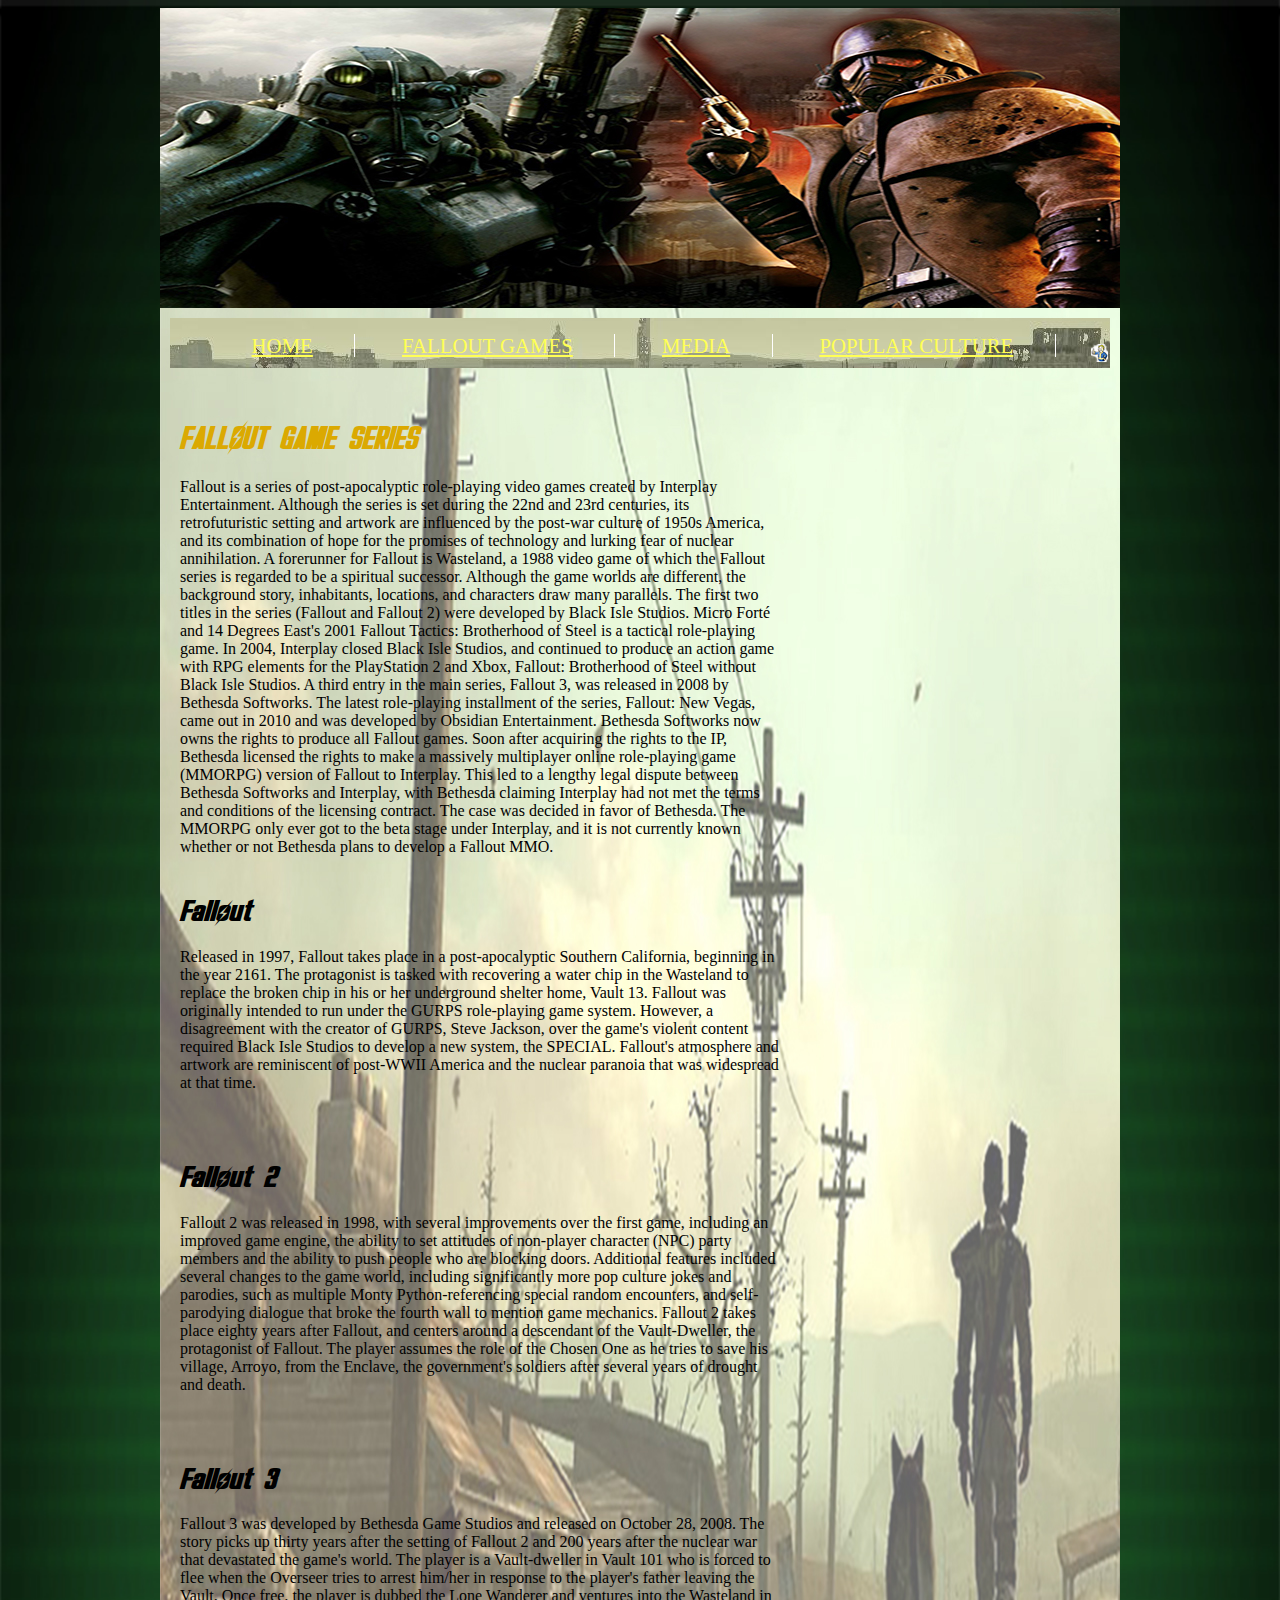
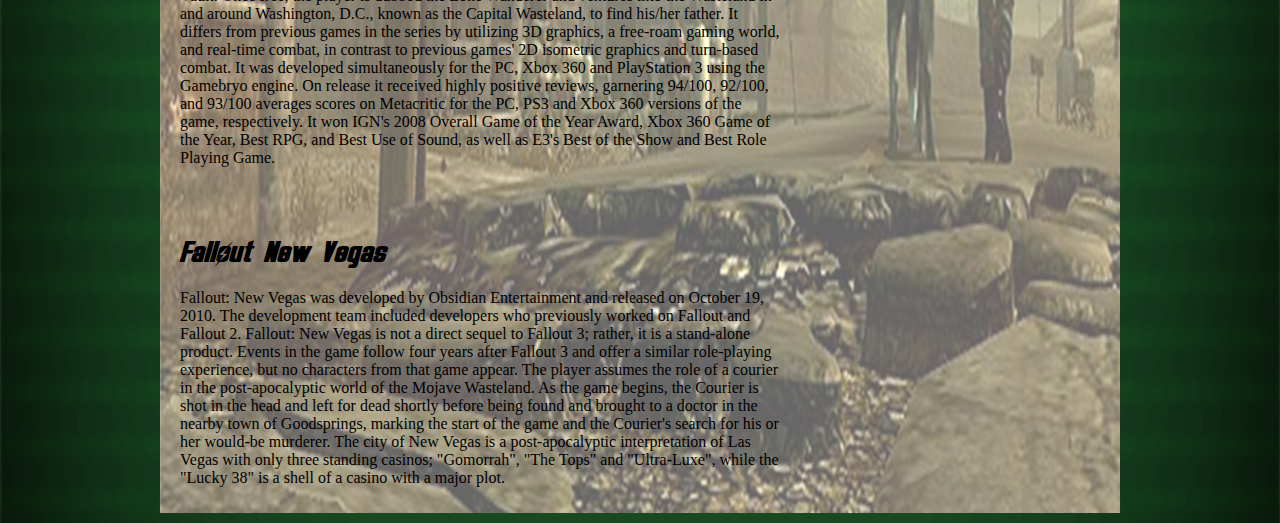
<file: index.html>
<!DOCTYPE html>
<html lang="en">
<head>
	<meta charset="UTF-8">
	<title>Home</title>
	<link href="main.css" rel="stylesheet" type="text/css" />
</head>
<body>

	<div class="container">
		<div class="banner"></div>
		<br>
		<div class="nav">
			<ul>
				<li><a href="index.html">HOME</a></li>
				<li><a href="Fallout.html">FALLOUT GAMES</a></li>
				<li><a href="Fallout2.html">MEDIA</a></li>
				<li><a href="Fallout3.html">POPULAR CULTURE</a></li>
			</ul>
		</div>


		<div class="col1">
		<h1 class="titles">FALLOUT GAME SERIES</h1>
		<p>Fallout is a series of post-apocalyptic role-playing video games created by Interplay Entertainment. Although the series is set during the 22nd and 23rd centuries, its retrofuturistic setting and artwork are influenced by the post-war culture of 1950s America, and its combination of hope for the promises of technology and lurking fear of nuclear annihilation. A forerunner for Fallout is Wasteland, a 1988 video game of which the Fallout series is regarded to be a spiritual successor. Although the game worlds are different, the background story, inhabitants, locations, and characters draw many parallels.
		The first two titles in the series (Fallout and Fallout 2) were developed by Black Isle Studios. Micro Forté and 14 Degrees East's 2001 Fallout Tactics: Brotherhood of Steel is a tactical role-playing game. In 2004, Interplay closed Black Isle Studios, and continued to produce an action game with RPG elements for the PlayStation 2 and Xbox, Fallout: Brotherhood of Steel without Black Isle Studios. A third entry in the main series, Fallout 3, was released in 2008 by Bethesda Softworks. The latest role-playing installment of the series, Fallout: New Vegas, came out in 2010 and was developed by Obsidian Entertainment.
		Bethesda Softworks now owns the rights to produce all Fallout games. Soon after acquiring the rights to the IP, Bethesda licensed the rights to make a massively multiplayer online role-playing game (MMORPG) version of Fallout to Interplay. This led to a lengthy legal dispute between Bethesda Softworks and Interplay, with Bethesda claiming Interplay had not met the terms and conditions of the licensing contract. The case was decided in favor of Bethesda. The MMORPG only ever got to the beta stage under Interplay, and it is not currently known whether or not Bethesda plans to develop a Fallout MMO.</p>
		</div>

		<div class="col2">
		<h2 class="heading"><a href="Fallout.html">Fallout</a></h2>
		<p>Released in 1997, Fallout takes place in a post-apocalyptic Southern California, beginning in the year 2161. The protagonist is tasked with recovering a water chip in the Wasteland to replace the broken chip in his or her underground shelter home, Vault 13. Fallout was originally intended to run under the GURPS role-playing game system. However, a disagreement with the creator of GURPS, Steve Jackson, over the game's violent content required Black Isle Studios to develop a new system, the SPECIAL. Fallout's atmosphere and artwork are reminiscent of post-WWII America and the nuclear paranoia that was widespread at that time.</p>
		</div>

		
		<div class="col2">
		<h2 class="heading"><a href="Fallout2.html">Fallout 2</a></h2>
		<p>Fallout 2 was released in 1998, with several improvements over the first game, including an improved game engine, the ability to set attitudes of non-player character (NPC) party members and the ability to push people who are blocking doors. Additional features included several changes to the game world, including significantly more pop culture jokes and parodies, such as multiple Monty Python-referencing special random encounters, and self-parodying dialogue that broke the fourth wall to mention game mechanics. Fallout 2 takes place eighty years after Fallout, and centers around a descendant of the Vault-Dweller, the protagonist of Fallout. The player assumes the role of the Chosen One as he tries to save his village, Arroyo, from the Enclave, the government's soldiers after several years of drought and death.</p>
		</div>
		

		<div class="col2">
		<h2 class="heading"><a href="Fallout3.html">Fallout 3</a></h2>
		<p>Fallout 3 was developed by Bethesda Game Studios and released on October 28, 2008. The story picks up thirty years after the setting of Fallout 2 and 200 years after the nuclear war that devastated the game's world. The player is a Vault-dweller in Vault 101 who is forced to flee when the Overseer tries to arrest him/her in response to the player's father leaving the Vault. Once free, the player is dubbed the Lone Wanderer and ventures into the Wasteland in and around Washington, D.C., known as the Capital Wasteland, to find his/her father. It differs from previous games in the series by utilizing 3D graphics, a free-roam gaming world, and real-time combat, in contrast to previous games' 2D isometric graphics and turn-based combat. It was developed simultaneously for the PC, Xbox 360 and PlayStation 3 using the Gamebryo engine. On release it received highly positive reviews, garnering 94/100, 92/100, and 93/100 averages scores on Metacritic for the PC, PS3 and Xbox 360 versions of the game, respectively. It won IGN's 2008 Overall Game of the Year Award, Xbox 360 Game of the Year, Best RPG, and Best Use of Sound, as well as E3's Best of the Show and Best Role Playing Game.</p>
		</div>

		<div class="col2">
		<h2 class="heading"><a href="FalloutNV.html">Fallout New Vegas</a></h2>
		<p>Fallout: New Vegas was developed by Obsidian Entertainment and released on October 19, 2010. The development team included developers who previously worked on Fallout and Fallout 2. Fallout: New Vegas is not a direct sequel to Fallout 3; rather, it is a stand-alone product. Events in the game follow four years after Fallout 3 and offer a similar role-playing experience, but no characters from that game appear. The player assumes the role of a courier in the post-apocalyptic world of the Mojave Wasteland. As the game begins, the Courier is shot in the head and left for dead shortly before being found and brought to a doctor in the nearby town of Goodsprings, marking the start of the game and the Courier's search for his or her would-be murderer. The city of New Vegas is a post-apocalyptic interpretation of Las Vegas with only three standing casinos; "Gomorrah", "The Tops" and "Ultra-Luxe", while the "Lucky 38" is a shell of a casino with a major plot.</p>
		</div>

	</div>
</body>
</html>
</file>
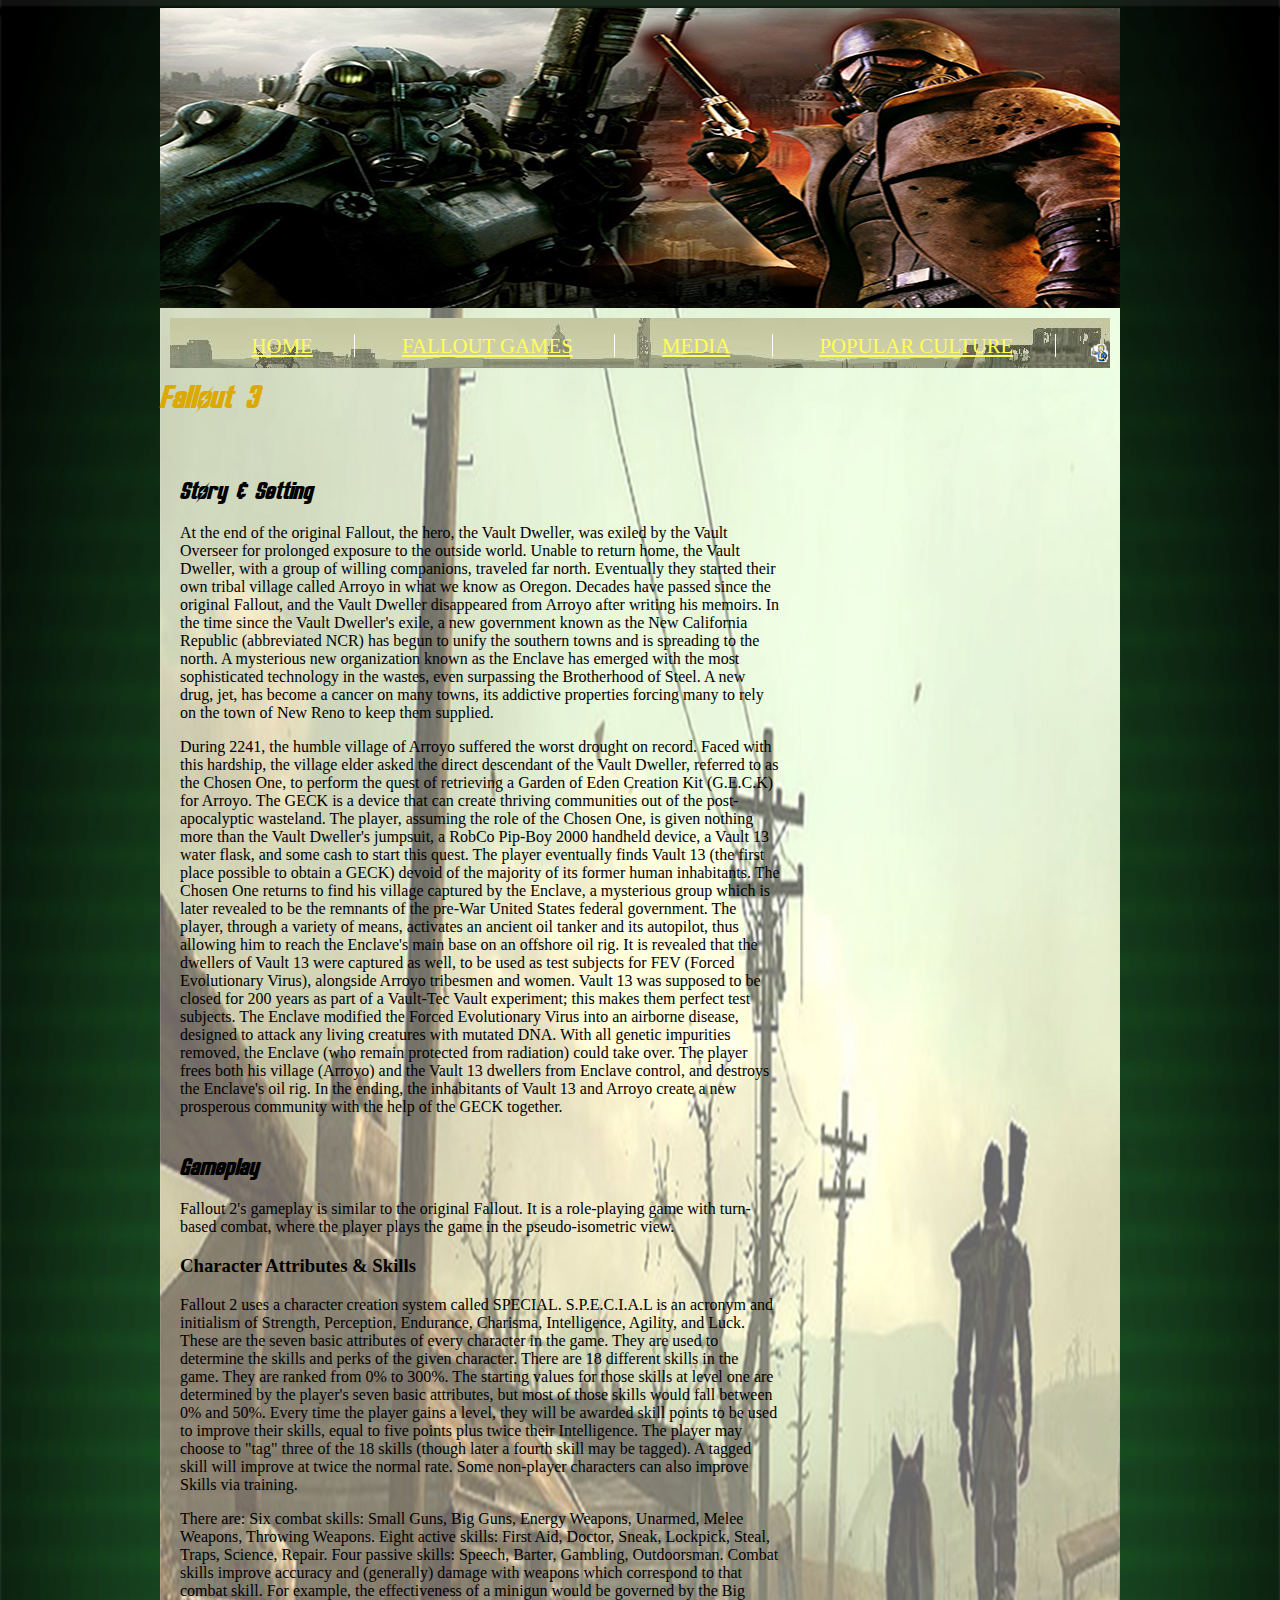
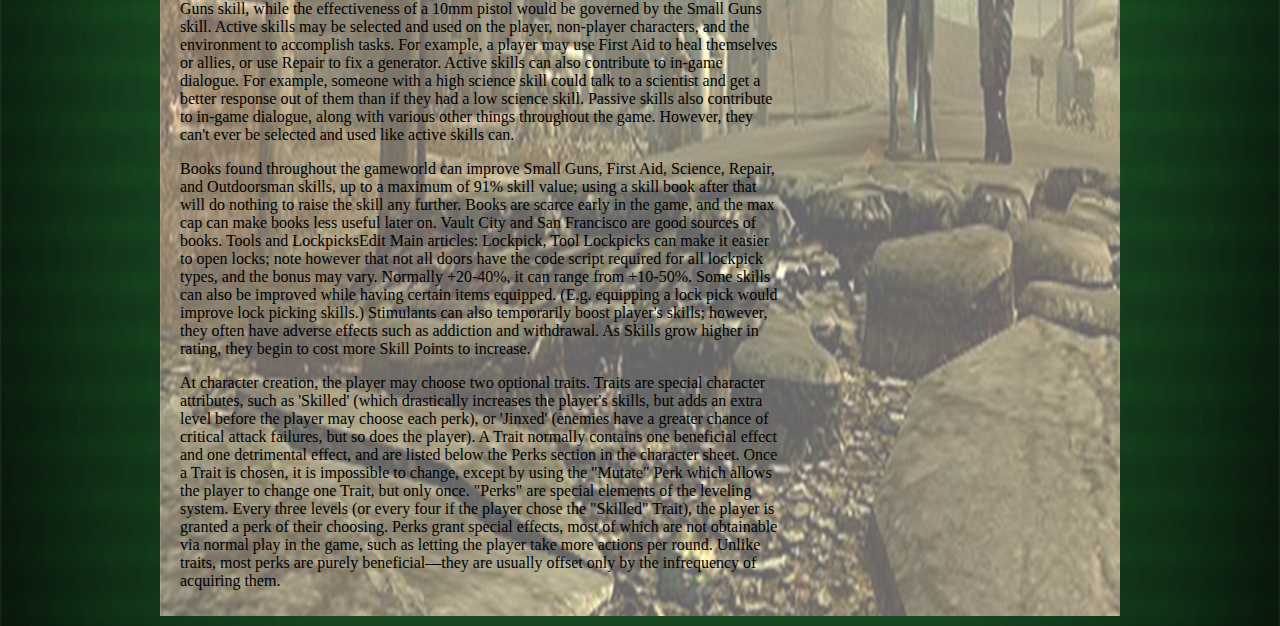
<file: fallout3.html>
<!DOCTYPE html>
<html lang="en">
<head>
	<meta charset="UTF-8">
	<title>Fallout 3</title>
	<link href="main.css" rel="stylesheet" type="text/css" />
</head>
<body>
	
	<div class="container">
		<div class="banner"></div>
		<br>
		<div class="nav">
			<ul>
				<li><a href="index.html">HOME</a></li>
				<li><a href="Fallout.html">FALLOUT GAMES</a></li>
				<li><a href="Fallout2.html">MEDIA</a></li>
				<li><a href="Fallout3.html">POPULAR CULTURE</a></li>
			</ul>
		</div>
		<h1 class="titles">Fallout 3</h1>

		<div class="col1">
		<h2 class="heading">Story & Setting</h2>
		<p>At the end of the original Fallout, the hero, the Vault Dweller, was exiled by the Vault Overseer for prolonged exposure to the outside world. Unable to return home, the Vault Dweller, with a group of willing companions, traveled far north. Eventually they started their own tribal village called Arroyo in what we know as Oregon. Decades have passed since the original Fallout, and the Vault Dweller disappeared from Arroyo after writing his memoirs.

		In the time since the Vault Dweller's exile, a new government known as the New California Republic (abbreviated NCR) has begun to unify the southern towns and is spreading to the north. A mysterious new organization known as the Enclave has emerged with the most sophisticated technology in the wastes, even surpassing the Brotherhood of Steel. A new drug, jet, has become a cancer on many towns, its addictive properties forcing many to rely on the town of New Reno to keep them supplied.</p>

		<p>During 2241, the humble village of Arroyo suffered the worst drought on record. Faced with this hardship, the village elder asked the direct descendant of the Vault Dweller, referred to as the Chosen One, to perform the quest of retrieving a Garden of Eden Creation Kit (G.E.C.K) for Arroyo. The GECK is a device that can create thriving communities out of the post-apocalyptic wasteland.

		The player, assuming the role of the Chosen One, is given nothing more than the Vault Dweller's jumpsuit, a RobCo Pip-Boy 2000 handheld device, a Vault 13 water flask, and some cash to start this quest.

		The player eventually finds Vault 13 (the first place possible to obtain a GECK) devoid of the majority of its former human inhabitants. The Chosen One returns to find his village captured by the Enclave, a mysterious group which is later revealed to be the remnants of the pre-War United States federal government. The player, through a variety of means, activates an ancient oil tanker and its autopilot, thus allowing him to reach the Enclave's main base on an offshore oil rig.

		It is revealed that the dwellers of Vault 13 were captured as well, to be used as test subjects for FEV (Forced Evolutionary Virus), alongside Arroyo tribesmen and women. Vault 13 was supposed to be closed for 200 years as part of a Vault-Tec Vault experiment; this makes them perfect test subjects. The Enclave modified the Forced Evolutionary Virus into an airborne disease, designed to attack any living creatures with mutated DNA. With all genetic impurities removed, the Enclave (who remain protected from radiation) could take over.

		The player frees both his village (Arroyo) and the Vault 13 dwellers from Enclave control, and destroys the Enclave's oil rig. In the ending, the inhabitants of Vault 13 and Arroyo create a new prosperous community with the help of the GECK together.</p>
		</div>

		<div class="col2">
		<br>
		<h2 class="heading">Gameplay</h2>
		<p>Fallout 2's gameplay is similar to the original Fallout. It is a role-playing game with turn-based combat, where the player plays the game in the pseudo-isometric view.</p>
		

		<h3>Character Attributes & Skills</h3>

		<p>Fallout 2 uses a character creation system called SPECIAL. S.P.E.C.I.A.L is an acronym and initialism of Strength, Perception, Endurance, Charisma, Intelligence, Agility, and Luck. These are the seven basic attributes of every character in the game. They are used to determine the skills and perks of the given character.
		
		There are 18 different skills in the game. They are ranked from 0% to 300%. The starting values for those skills at level one are determined by the player's seven basic attributes, but most of those skills would fall between 0% and 50%. Every time the player gains a level, they will be awarded skill points to be used to improve their skills, equal to five points plus twice their Intelligence. The player may choose to "tag" three of the 18 skills (though later a fourth skill may be tagged). A tagged skill will improve at twice the normal rate. Some non-player characters can also improve Skills via training.</p>
		

		<p>There are:
		Six combat skills: Small Guns, Big Guns, Energy Weapons, Unarmed, Melee Weapons, Throwing Weapons.

		Eight active skills: First Aid, Doctor, Sneak, Lockpick, Steal, Traps, Science, Repair.

		Four passive skills: Speech, Barter, Gambling, Outdoorsman.

		Combat skills improve accuracy and (generally) damage with weapons which correspond to that combat skill. For example, the effectiveness of a minigun would be governed by the Big Guns skill, while the effectiveness of a 10mm pistol would be governed by the Small Guns skill.

		Active skills may be selected and used on the player, non-player characters, and the environment to accomplish tasks. For example, a player may use First Aid to heal themselves or allies, or use Repair to fix a generator. Active skills can also contribute to in-game dialogue. For example, someone with a high science skill could talk to a scientist and get a better response out of them than if they had a low science skill.

		Passive skills also contribute to in-game dialogue, along with various other things throughout the game. However, they can't ever be selected and used like active skills can.</p>
		
		
		<p>Books found throughout the gameworld can improve Small Guns, First Aid, Science, Repair, and Outdoorsman skills, up to a maximum of 91% skill value; using a skill book after that will do nothing to raise the skill any further. Books are scarce early in the game, and the max cap can make books less useful later on. Vault City and San Francisco are good sources of books.
		Tools and LockpicksEdit
		Main articles: Lockpick, Tool
		Lockpicks can make it easier to open locks; note however that not all doors have the code script required for all lockpick types, and the bonus may vary. Normally +20-40%, it can range from +10-50%. Some skills can also be improved while having certain items equipped. (E.g. equipping a lock pick would improve lock picking skills.) Stimulants can also temporarily boost player's skills; however, they often have adverse effects such as addiction and withdrawal. As Skills grow higher in rating, they begin to cost more Skill Points to increase.</p>

		<p>At character creation, the player may choose two optional traits. Traits are special character attributes, such as 'Skilled' (which drastically increases the player's skills, but adds an extra level before the player may choose each perk), or 'Jinxed' (enemies have a greater chance of critical attack failures, but so does the player). A Trait normally contains one beneficial effect and one detrimental effect, and are listed below the Perks section in the character sheet. Once a Trait is chosen, it is impossible to change, except by using the "Mutate" Perk which allows the player to change one Trait, but only once.

		"Perks" are special elements of the leveling system. Every three levels (or every four if the player chose the "Skilled" Trait), the player is granted a perk of their choosing. Perks grant special effects, most of which are not obtainable via normal play in the game, such as letting the player take more actions per round. Unlike traits, most perks are purely beneficial—they are usually offset only by the infrequency of acquiring them.</p>
		

		</div>
	</div>
</body>
</html>
</file>
<file: main.css>
@font-face{
	font-family:'Overseer Bold Italic';
	src:url('fonts/Overseer Bold Italic.otf');
}
a, a:visited {
	font-size:1.3em;
	text-decoration:none;
	color: #000000;
}

a:hover {
	color: #DBA901;
}
.titles{
	color: #DBA901;
	font-family:'Overseer Bold Italic';
	src:url('fonts/Overseer Bold Italic.otf');
	float:none;
}

.heading{
	color: #000000;
	font-family:'Overseer Bold Italic';
	src:url('fonts/Overseer Bold Italic.otf');
	float:none;
}

body{
	background-image:url("images/BG_Green-2200.png");
	background-repeat: no-repeat;
	background-size: 100%;
}
.container{
	width:960px;
	margin:auto;
	background-image: url("images/BG_Lone-60.png");
	background-repeat: no-repeat;
	border-color: #DF3A01;
	color: #000000;
	
/* ////////////////////////////////////////NAVIGATION BAR////////////////////////////////////////////////////////////// */



.nav{
	width:940px;
	height:50px;
	float:left;
	background-image: url("images/BG_nav2.png");
	border-color: #0000FF;
	margin:10px;

}

.nav li{
	display:inline;
	padding-right:1px;

}

.nav li a:link, .nav li a:visited {
	text-decoration: underline;
	padding: 0.01em 2em;
	margin: 0;
	border-right: 1px solid #fff;
	color: #ffff55;
}

.nav li a:hover {
	background-color:#FF0000;	
}

/*style the sub menu*/
.nav li ul {
	position:fixed;
	visibility:hidden;
	border-top:1px solid #fff;
	margin:0;
	padding:0;
}

.nav li ul li {
	display:inline;
	float:none;
}

.nav li ul li a:link, .nav li ul li a:visited {
	background-color:#09F;
	width:auto;
}

.nav li ul li a:hover {
	background-color:#0CF;	
}


/* ////////////////////////////////////////FALLOUT BANNER////////////////////////////////////////////////////////////// */

.banner{
	background-image:url("images/Banner.png");
	background-repeat: no-repeat;
	width:960px;
	height:300px;
	float:left;
}
.col1{
	width:600px;
	margin:10px;
	padding:10px;
	float:left;

}
.col2{
	width:600px;
	margin:10px;
	padding:10px;
	

}

.col3{
	width:920px;
	margin:10px;
	padding:10px;
	float:right;


}

}
.footer{
	float:none;
	clear:both;
}

.music{
	background-image: ("images/vaultboy.png");
	width: 250px;
	height: 50px;
	float: left;
}
</file>
